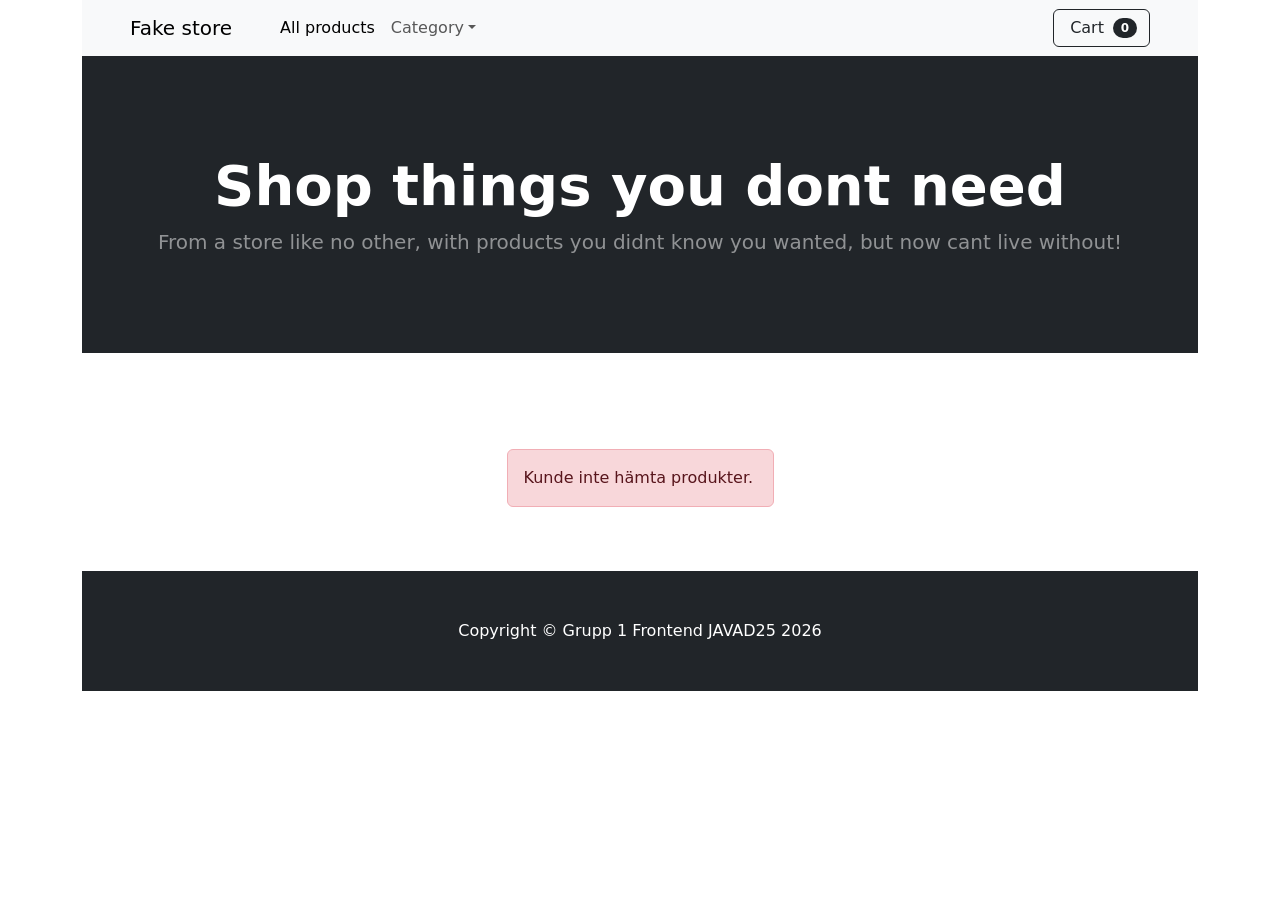
<file: index.html>
<!doctype html>
<html lang="en">
  <head>
    <meta charset="UTF-8" />
    <meta name="viewport" content="width=device-width, initial-scale=1.0" />
    <title>Fake Store</title>
    <link rel="stylesheet" href="style.css" />
    <link
      href="https://cdn.jsdelivr.net/npm/bootstrap@5.3.8/dist/css/bootstrap.min.css"
      rel="stylesheet"
      integrity="sha384-sRIl4kxILFvY47J16cr9ZwB07vP4J8+LH7qKQnuqkuIAvNWLzeN8tE5YBujZqJLB"
      crossorigin="anonymous"
    />

    <script
      src="https://cdn.jsdelivr.net/npm/bootstrap@5.3.8/dist/js/bootstrap.bundle.min.js"
      integrity="sha384-FKyoEForCGlyvwx9Hj09JcYn3nv7wiPVlz7YYwJrWVcXK/BmnVDxM+D2scQbITxI"
      crossorigin="anonymous"
      defer
    ></script>
    <script src="./components/checkoutOrderModal.js" defer></script>
    <script src="./components/main-footer.js" defer></script>
    <script src="./components/main-header.js" defer></script>
    <script src="./components/OrderModal.js" defer></script>
    <script src="./components/Navbar.js" defer></script>
    <script type="module" src="main.js"></script>
    <script type="module" src="./fetchFunctions.js"></script>
  </head>
  <body>
    <div class="container">
      <!-- Navigation bar -->
      <main-navbar> </main-navbar>

      <!-- Header -->
      <main-header></main-header>

      <!-- Footer-->
      <main-footer></main-footer>
      <!-- Orderformulär modal -->
      <order-modal></order-modal>

      <!-- Orderbekräftelse modal-->
      <checkout-order-modal></checkout-order-modal>
    </div>
  </body>
</html>
</file>
<file: style.css>
.shop-card {
  display: flex;
  flex-direction: column;
  height: 500px;
  width: 100%;
}

.shop-card__image {
  height: 160px;
  width: 100%;
  object-fit: contain;
  margin-bottom: 12px;
}

.shop-card__content {
  flex-grow: 1;
  display: flex;
  flex-direction: column;
  overflow: hidden;
}

.shop-card__title {
  font-size: 1.1rem;
  font-weight: 700;
  margin-bottom: 10px;
}

.shop-card__text {
  font-size: 0.75rem;
  line-height: 1.2;
  height: 150px;
  overflow-y: auto;
}

.shop-card__price {
  margin-bottom: 8px;
  font-size: 1rem;
  font-weight: 700;
}
</file>
